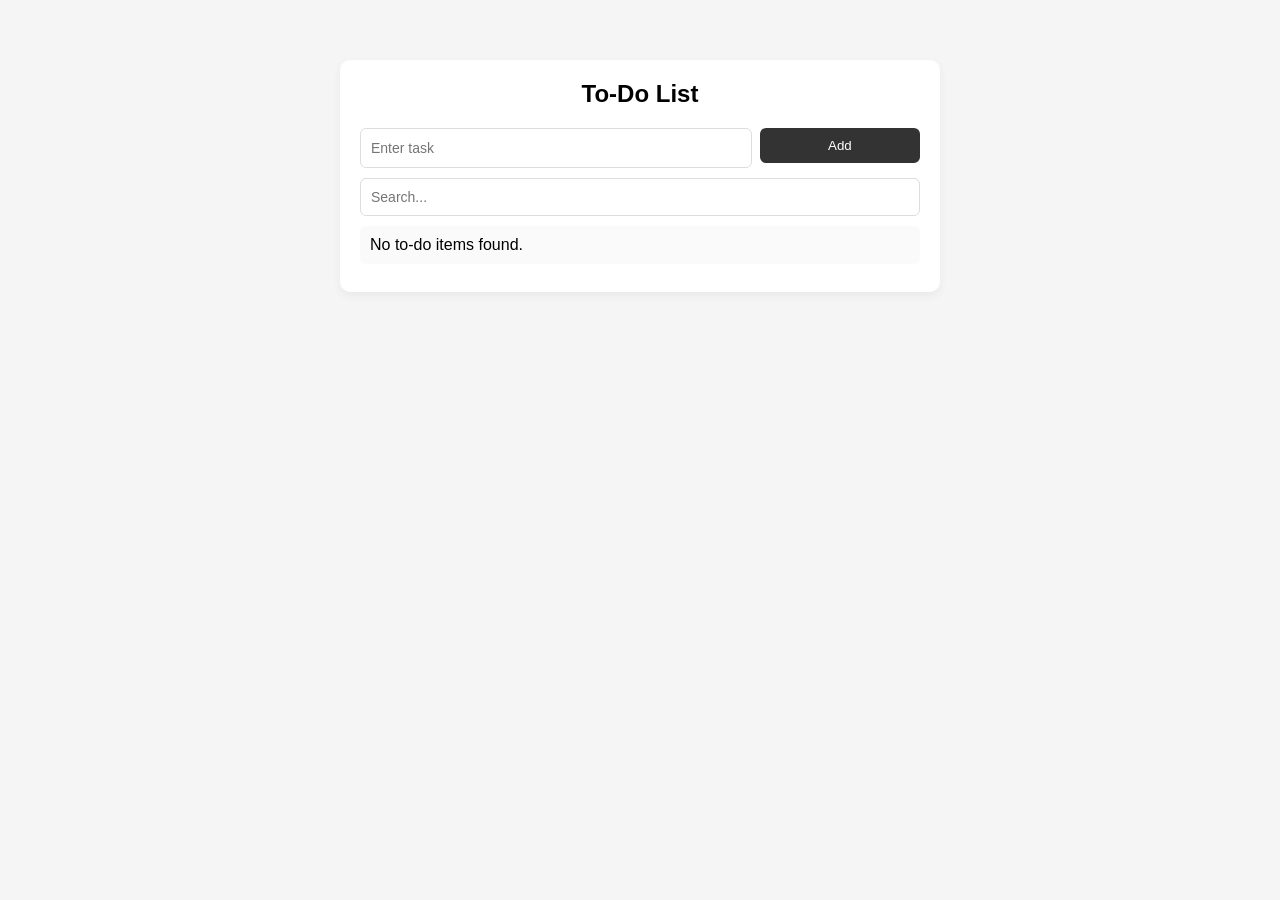
<file: toDoListWithLocalStorage/index.html>
<!DOCTYPE html>
<html lang="en">

<head>
    <meta charset="UTF-8">
    <meta name="viewport" content="width=device-width, initial-scale=1.0">
    <title>To-Do App</title>
    <link rel="stylesheet" href="styles.css">
    <script src="index.js"></script>
</head>

<body>
    <div class="container">
        <h2>To-Do List</h2>

        <div class="add-task">
            <input id="taskInput" placeholder="Enter task">
            <button id="addButton">Add</button>
        </div>

        <input id="searchInput" placeholder="Search...">

        <ul id="list"></ul>
    </div>
</body>

</html>
</file>
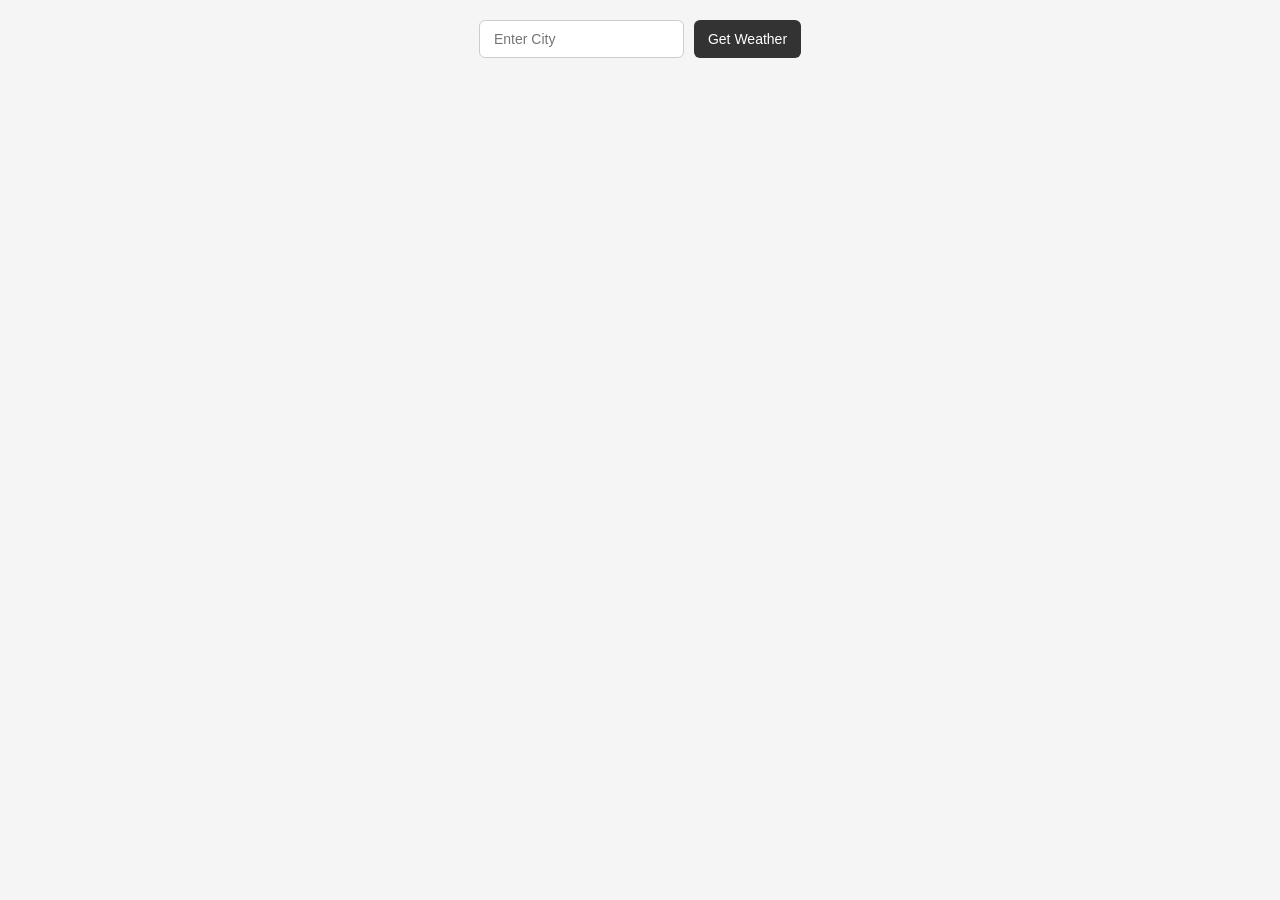
<file: weatherAPI/index.html>
<!DOCTYPE html>
<html lang="en">

<head>
    <meta charset="UTF-8">
    <meta name="viewport" content="width=device-width, initial-scale=1.0">
    <title>Weather API Test</title>
    <link rel="stylesheet" href="styles.css">
    <script src="index.js"></script>
</head>

<body>
    <form action="" class="weatherForm">
        <input type="text" class="cityInput" placeholder="Enter City">
        <button type="submit">Get Weather</button>
    </form>

    <div class="card" style="display: none;">
    </div>
</body>

</html>
</file>
<file: toDoListWithLocalStorage/styles.css>
/* Reset */
* {
    box-sizing: border-box;
    margin: 0;
    padding: 0;
}

/* Body */
body {
    font-family: Arial, sans-serif;
    background: #f5f5f5;
    display: flex;
    justify-content: center;
    align-items: flex-start;
    min-height: 100vh;
    padding-top: 60px;
}

/* Container */
.container {
    width: 100%;
    max-width: 600px;
    background: white;
    padding: 20px;
    border-radius: 10px;
    box-shadow: 0 4px 10px rgba(0, 0, 0, 0.05);
}

/* Title */
h2 {
    text-align: center;
    margin-bottom: 20px;
}

.add-task {
    display: flex;
    gap: 8px;
}

/* Inputs */
input {
    width: 100%;
    padding: 10px;
    margin-bottom: 10px;
    border: 1px solid #ddd;
    border-radius: 6px;
    outline: none;
    font-size: 14px;
}

input:focus {
    border-color: #888;
}

/* Add button */
#addButton {
    width: 40%;
    margin-bottom: 15px;
    background: #333;
    color: white;
}

button {
    padding: 10px;
    border: none;
    border-radius: 6px;
    cursor: pointer;
    transition: 0.2s;
}

button:hover {
    opacity: 0.85;
}

/* List */
ul {
    list-style: none;
}

/* List items */
li {
    background: #fafafa;
    padding: 10px;
    margin-bottom: 8px;
    border-radius: 6px;
    display: flex;
    justify-content: space-between;
    align-items: center;
}

/* Buttons inside list */
.list-buttons {
    display: flex;
    gap: 8px;
    font-size: 12px;
    color: #333;
}

.list-buttons button {
    padding: 8px;
    width: 70px;
}

.list-buttons button:hover {
    background: #ddd;
}
</file>
<file: weatherAPI/styles.css>
/* Reset */
* {
    margin: 0;
    padding: 0;
    box-sizing: border-box;
}

body {
    font-family: Arial, sans-serif;
    background: #f5f5f5;
    color: #333;
    display: flex;
    flex-direction: column;
    align-items: center;
}

/* Form */
.weatherForm {
    display: flex;
    gap: 10px;
    margin: 20px 0;
}

.cityInput,
button {
    padding: 10px 14px;
    border-radius: 6px;
    font-size: 14px;
}

.cityInput {
    border: 1px solid #ccc;
    outline: none;
}

.cityInput:focus {
    border-color: #888;
}

button {
    border: none;
    background: #333;
    color: #fff;
    cursor: pointer;
}

button:hover {
    background: #555;
}

/* Card */
.card {
    min-width: 250px;
    padding: 25px 30px;
    border-radius: 10px;
    text-align: center;
    background: linear-gradient(180deg, hsl(210, 100%, 75%), hsl(40, 100%, 75%));
    box-shadow: 0 4px 12px rgba(0, 0, 0, 0.05);
}

/* Text */
.cityDisplay {
    margin-bottom: 10px;
    font-size: 24px;
}

.tempDisplay {
    margin-bottom: 10px;
    font-size: 40px;
    font-weight: bold;
}

.humidityDisplay,
.descDisplay,
.weatherEmoji {
    font-size: 14px;
}

/* Error */
.errorDisplay {
    padding: 10px 14px;
    border-radius: 6px;
    font-size: 14px;
    text-align: center;
    color: #910303;
    background: rgba(255, 255, 255, 0.2);
    border: 1px solid rgba(255, 255, 255, 0.3);
    backdrop-filter: blur(20px);
    box-shadow: 0 4px 12px rgba(0, 0, 0, 0.08);
}
</file>
